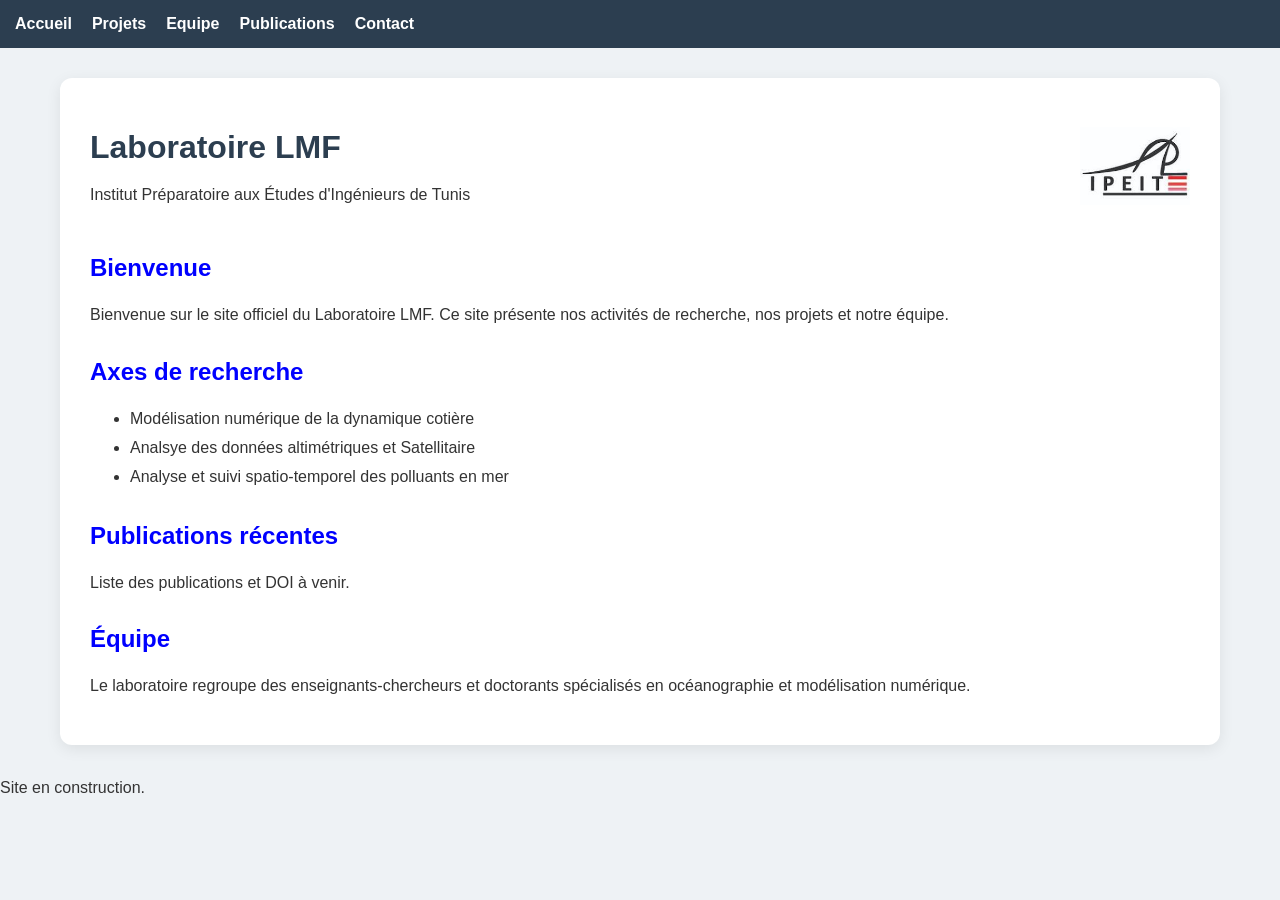
<file: index.html>
<!DOCTYPE html>
<html lang="fr">
<head>
    <meta charset="UTF-8">
    <title>Laboratoire LMF</title>
    <link rel="stylesheet" href="style.css">
</head>

<body>

<!-- MENU -->
<nav class="navbar">
    <a href="index.html">Accueil</a>
    <a href="projets.html">Projets</a>
    <a href="Equipe.html">Equipe</a>
    <a href="publications.html">Publications</a>
    <a href="contact.html">Contact</a>
</nav>

<div class="container">

    <!-- HEADER -->
    <div class="header">

        <div class="text">
            <h1>Laboratoire LMF</h1>
            <p>Institut Préparatoire aux Études d'Ingénieurs de Tunis</p>
        </div>

        <img src="ipeit.jpeg" class="logo">

    </div>

    <!-- ACCUEIL -->
    <h2>Bienvenue</h2>
    <p>
        Bienvenue sur le site officiel du Laboratoire LMF.
        Ce site présente nos activités de recherche, nos projets et notre équipe.
    </p>

    <!-- AXES -->
    <h2>Axes de recherche</h2>
    <ul>
        <li>Modélisation numérique de la dynamique cotière</li>
        <li>Analsye des données altimétriques et Satellitaire</li>
        <li>Analyse et suivi spatio-temporel des polluants en mer </li>
    </ul>

    <!-- PUBLICATIONS -->
    <h2>Publications récentes</h2>
    <p>Liste des publications et DOI à venir.</p>

    <!-- ÉQUIPE (résumé seulement) -->
    <h2>Équipe</h2>
    <p>
        Le laboratoire regroupe des enseignants-chercheurs et doctorants spécialisés en océanographie et modélisation numérique.
    </p>

</div>
<p>Site en construction.</p>
</body>
</html>
</file>
<file: style.css>
body {
    font-family: Arial, sans-serif;
    margin: 0;
    background-color: #eef2f5;
    color: #333;
}

/* CONTENEUR PRINCIPAL */
.container {
    max-width: 1100px;
    margin: 30px auto;
    background: white;
    padding: 30px;
    border-radius: 12px;
    box-shadow: 0 4px 15px rgba(0,0,0,0.08);
}

/* MENU */
.navbar {
    background: #2c3e50;
    padding: 15px;
    display: flex;
    gap: 20px;
}

.navbar a {
    color: white;
    text-decoration: none;
    font-weight: bold;
}

.navbar a:hover {
    text-decoration: underline;
}

/* HEADER */
.header {
    display: flex;
    justify-content: space-between;
    align-items: center;
    margin-bottom: 20px;
}

.logo {
    width: 110px;
    height: auto;
}

/* TITRES */
h1 {
    color: #2c3e50;
    margin-bottom: 5px;
}

h2 {
    color: #1f6feb;
    margin-top: 30px;
}

h3 {
    color: #2c3e50;
}

/* TEXTES */
p {
    line-height: 1.6;
}

/* LISTES */
ul {
    line-height: 1.8;
    margin-top: 5px;
}

/* =========================
   PROJETS (ACCORDÉON)
   ========================= */

.project-list {
    margin-top: 20px;
}

.project-item {
    background: #2c3e50;
    color: white;
    padding: 15px;
    border-radius: 8px;
    cursor: pointer;
    margin-bottom: 10px;
    transition: 0.3s;
}

.project-item:hover {
    background: #34495e;
}

/* animation ouverture */
.project-details {
    display: none;
    background: #ffffff;
    padding: 20px;
    border-left: 5px solid #1f6feb;
    margin-bottom: 20px;
    border-radius: 6px;
    animation: fadeIn 0.3s ease-in-out;
}

/* effet apparition */
@keyframes fadeIn {
    from { opacity: 0; transform: translateY(-5px); }
    to { opacity: 1; transform: translateY(0); }
}
h2 {
    color: blue; /* comme tu voulais */
    margin-top: 30px;
}

.header {
    display: flex;
    justify-content: space-between;
    align-items: center;
}

.logo {
    width: 110px;
    height: auto;
    margin-left: auto;
}
.team-grid {
    display: grid;
    grid-template-columns: repeat(auto-fit, minmax(200px, 1fr));
    gap: 20px;
    margin-top: 20px;
}

.team-card {
    background: white;
    border-radius: 12px;
    padding: 20px;
    text-align: center;
    box-shadow: 0 4px 12px rgba(0,0,0,0.08);
    transition: transform 0.2s ease, box-shadow 0.2s ease;
}

.team-card:hover {
    transform: translateY(-5px);
    box-shadow: 0 8px 18px rgba(0,0,0,0.12);
}

.team-card img {
    width: 9px;
    height: 9px;
    object-fit: cover;
    border-radius: 50%;
    margin-bottom: 10px;
    border: 3px solid #1f6feb;
}

.team-card h3 {
    margin: 10px 0 5px;
    color: #2c3e50;
    font-size: 14px;
}

.role {
    color: #1f6feb;
    font-weight: bold;
    font-size: 14px;
}
</file>
